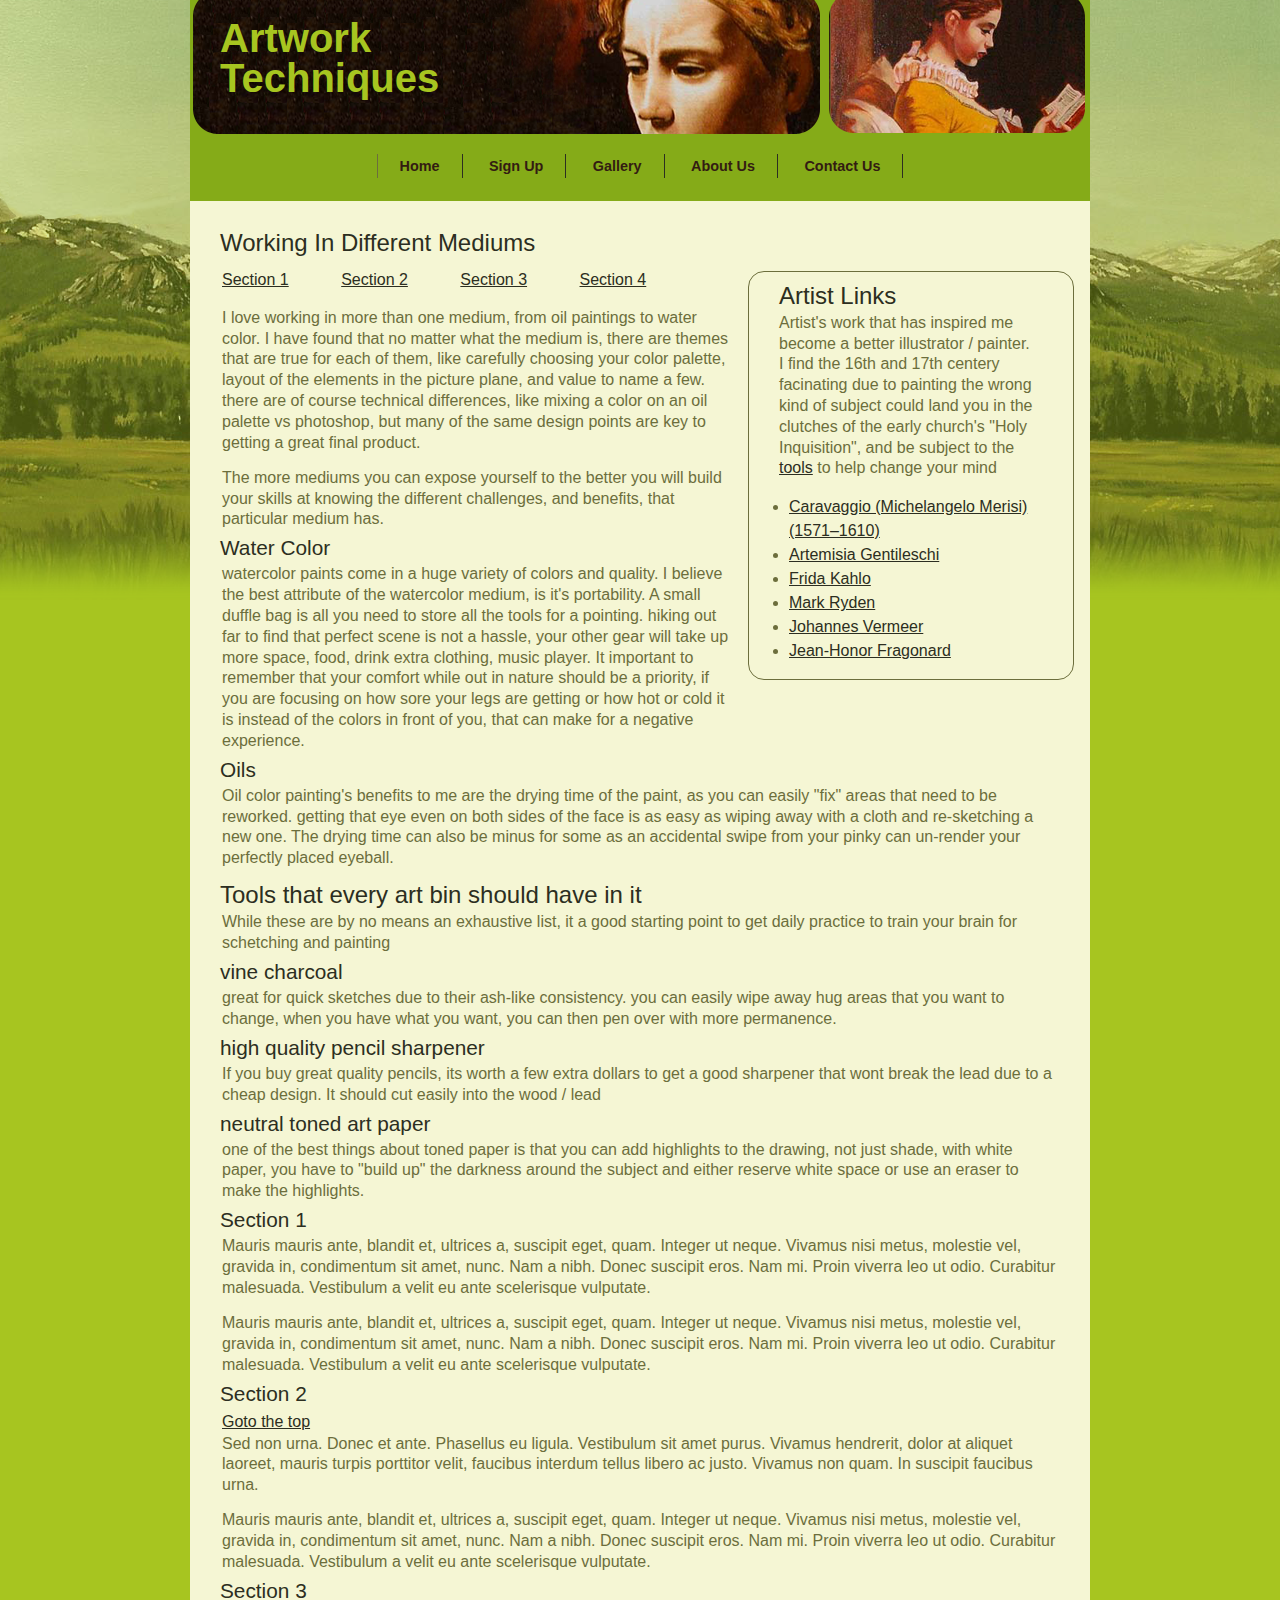
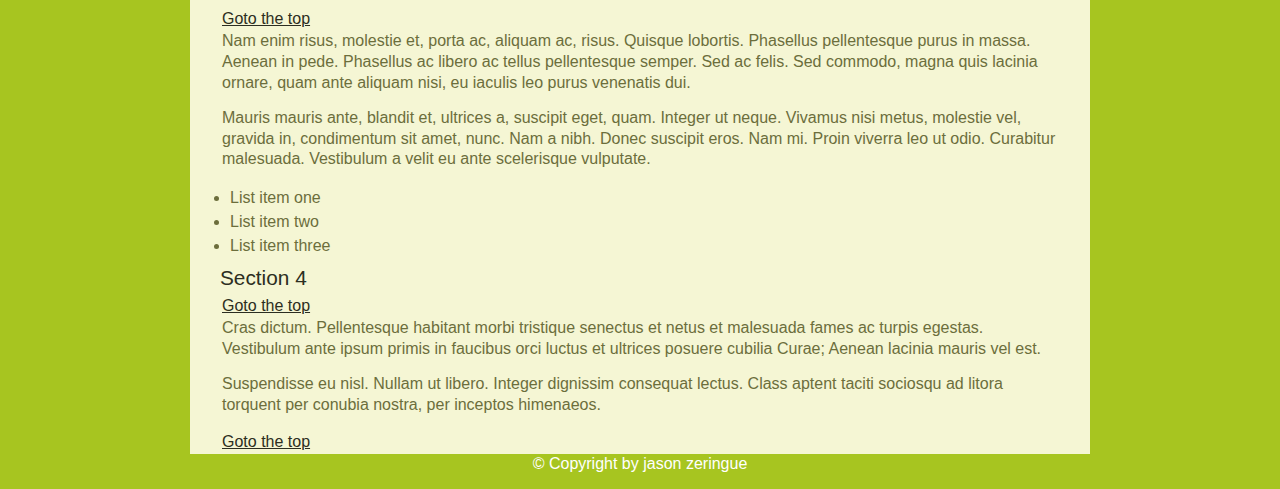
<file: index.html>
﻿<!doctype html>
<html>
<head>
<meta charset="UTF-8">
<title>Artwork Techniques</title>

  <link href="css/mobile.css" type="text/css" rel="stylesheet" />
  <link href="css/tablet.css" type="text/css" rel="stylesheet" />
  <link href="css/large.css" rel="stylesheet" type="text/css" />

</head> 
<body class="page" id="top"> 
	<header>
	<h1>Artwork Techniques</h1> 
	</header>
	<nav id="navigation" role="navigation">
		<ul>
			<li><a href="index.html">Home</a></li>
			<li><a href="sign-up.html">Sign Up</a></li>
			<li><a href="gallery.html">Gallery</a></li>
			<li><a href="#">About Us</a></li>
			<li><a href="#">Contact Us</a></li>
			
		</ul>
		<h2>main navigation</h2> 
	</nav>

	<div id="mainContent">
		<aside>
			<h2>Artist Links</h2> 
			<p>Artist's work that has inspired me become a better illustrator / painter.<br>
			I find the 16th and 17th centery facinating due to painting the wrong kind of subject could land you in the clutches of the early church's "Holy Inquisition", and be subject to the<a href="http://listverse.com/2013/09/24/10-horrifying-tortures-of-early-christians/"> tools</a> to help change your mind </p>
			<ul>
				<li><a href="http://www.metmuseum.org/toah/hd/crvg/hd_crvg.htm" target="_blank">Caravaggio (Michelangelo Merisi) (1571–1610)</a></li>
				<li><a href="http://www.arthistoryarchive.com/arthistory/baroque/Artemisia-Gentileschi.html" target="_blank">Artemisia Gentileschi</a></li>
				<li><a href="http://en.wikipedia.org/wiki/Frida_Kahlo" target="_blank">Frida Kahlo</a></li>
				<li><a href="http://www.markryden.com/" target="_blank">Mark Ryden</a></li>
				<li><a href="http://www.metmuseum.org/toah/hd/verm/hd_verm.htm" target="_blank">Johannes Vermeer</a></li>
				<li><a href="http://en.wikipedia.org/wiki/Jean-Honor%C3%A9_Fragonard" target="_blank">Jean-Honor Fragonard</a></li>
			</ul>
		</aside>
		<article>	
			<h2 >Working In Different Mediums</h2>
			<a href="#section1">Section 1 </a> 
            <a href="#section2">Section 2 </a>
            <a href="#section3">Section 3 </a>
            <a href="#section4">Section 4 </a>
			<p>I love working in more than one medium, from oil paintings to water color. I have found that no matter what the medium is, there are themes that are true for each of them, like carefully choosing your color palette, layout of the elements in the picture plane, and value to name a few. there are of course technical differences, like mixing a color on an oil palette vs photoshop, but many of the same design points are key to getting a great final product.</p>
			<p>The more mediums you can expose yourself to the better you will build your skills at knowing the different challenges, and benefits, that particular medium has.</p>
			<h3>Water Color</h3>
			<p>watercolor paints come in a huge variety of colors and quality. I believe the best attribute of the watercolor medium, is it's portability. A small duffle bag is all you need to store all the tools for a pointing. hiking out far to find that perfect scene is not a hassle, your other gear will take up more space, food, drink extra clothing, music player. It important to remember that your comfort while out in nature should be a priority, if you are focusing on how sore your legs are getting or how hot or cold it is instead of the colors in front of you, that can make for a negative experience.</p>
			<h3>Oils</h3>
			<p>Oil color painting's benefits to me are the drying time of the paint, as you can easily "fix" areas that need to be reworked. getting that eye even on both sides of the face is as easy as wiping away with a cloth and re-sketching a new one. The drying time can also be minus for some as an accidental swipe from your pinky can un-render your perfectly placed eyeball.</p>
		</article>
		
		<article>
			<h2>Tools that every art bin should have in it</h2>
			<p>While these are by no means an exhaustive list, it a good starting point to get daily practice to train your brain for schetching and painting </p>
			<h3>vine charcoal</h3>
			<p>great for quick sketches due to their ash-like consistency. you can easily wipe away hug areas that you want to change, when you have what you want, you can then pen over with more permanence.</p>
			<h3>high quality pencil sharpener</h3>
			<p>If you buy great quality pencils, its worth a few extra dollars to get a good sharpener that wont break the lead due to a cheap design. It should cut easily into the wood / lead</p>
			<h3>neutral toned art paper</h3>
			<p>one of the best things about toned paper is that you can add highlights to the drawing, not just shade, with white paper, you have to "build up" the darkness around the subject and either reserve white space or use an eraser to make the highlights.</p>
		</article>
<h3 id="section1">Section 1</h3>

    <p>
    Mauris mauris ante, blandit et, ultrices a, suscipit eget, quam. Integer
    ut neque. Vivamus nisi metus, molestie vel, gravida in, condimentum sit
    amet, nunc. Nam a nibh. Donec suscipit eros. Nam mi. Proin viverra leo ut
    odio. Curabitur malesuada. Vestibulum a velit eu ante scelerisque vulputate.
    </p>
    <p>
    Mauris mauris ante, blandit et, ultrices a, suscipit eget, quam. Integer
    ut neque. Vivamus nisi metus, molestie vel, gravida in, condimentum sit
    amet, nunc. Nam a nibh. Donec suscipit eros. Nam mi. Proin viverra leo ut
    odio. Curabitur malesuada. Vestibulum a velit eu ante scelerisque vulputate.
    </p>
	
<h3 id="section2">Section 2</h3>
    <a href="#top" class="anchor-links">Goto the top</a>
    <p>
    Sed non urna. Donec et ante. Phasellus eu ligula. Vestibulum sit amet
    purus. Vivamus hendrerit, dolor at aliquet laoreet, mauris turpis porttitor
    velit, faucibus interdum tellus libero ac justo. Vivamus non quam. In
    suscipit faucibus urna.
    </p>
    <p>
    Mauris mauris ante, blandit et, ultrices a, suscipit eget, quam. Integer
    ut neque. Vivamus nisi metus, molestie vel, gravida in, condimentum sit
    amet, nunc. Nam a nibh. Donec suscipit eros. Nam mi. Proin viverra leo ut
    odio. Curabitur malesuada. Vestibulum a velit eu ante scelerisque vulputate.
    </p>
	
  <h3 id="section3">Section 3</h3>
    <a href="#top" class="anchor-links">Goto the top</a>
    <p>
    Nam enim risus, molestie et, porta ac, aliquam ac, risus. Quisque lobortis.
    Phasellus pellentesque purus in massa. Aenean in pede. Phasellus ac libero
    ac tellus pellentesque semper. Sed ac felis. Sed commodo, magna quis
    lacinia ornare, quam ante aliquam nisi, eu iaculis leo purus venenatis dui.
    </p>
    <p>
    Mauris mauris ante, blandit et, ultrices a, suscipit eget, quam. Integer
    ut neque. Vivamus nisi metus, molestie vel, gravida in, condimentum sit
    amet, nunc. Nam a nibh. Donec suscipit eros. Nam mi. Proin viverra leo ut
    odio. Curabitur malesuada. Vestibulum a velit eu ante scelerisque vulputate.
    </p>
    <ul>
      <li>List item one</li>
      <li>List item two</li>
      <li>List item three</li>
    </ul>
	
  <h3 id="section4">Section 4</h3>
	<a href="#top" class="anchor-links">Goto the top</a>
    <p>
    Cras dictum. Pellentesque habitant morbi tristique senectus et netus
    et malesuada fames ac turpis egestas. Vestibulum ante ipsum primis in
    faucibus orci luctus et ultrices posuere cubilia Curae; Aenean lacinia
    mauris vel est.
    </p>
    <p>
    Suspendisse eu nisl. Nullam ut libero. Integer dignissim consequat lectus.
    Class aptent taciti sociosqu ad litora torquent per conubia nostra, per
    inceptos himenaeos.
    </p>
 	<a href="#top" class="anchor-links">Goto the top</a>
	</div> <!-- closing primaryContent   -->
	<footer>
		<p>
		&copy; Copyright  by jason zeringue
		</p>
	</footer>
	<script src="javascript/script2.js"></script>
</body>
</html>
</file>
<file: css/mobile.css>
﻿html {
  background: yellow;
}

nav a {
  color: #331C12;
  text-decoration: none;
  font-weight: bold;
  font-size: .9em;
  padding: 5px;
  border-radius: 5px;
}

  nav ul {
    width: auto;
    display: inline-block;
    overflow: hidden;
    /*border-left-width: .1em;
    border-left-style: solid;*/
    list-style: none;
    text-align: center;
    padding: 0;
  }

    nav ul li {
      display: inline-block;
      /*float: left;
	padding: .5em ;*/
      /*border-right: .1em solid;
      border-right-color: #2c2e21;*/
      text-decoration: none;
    }
</file>
<file: css/tablet.css>
﻿html {
  background: red;
}
</file>
<file: css/large.css>
﻿@charset "UTF-8";

html {
  background: #A7C520 url( ../images/interfaceImages/body-background.png) repeat-x 350px 0px;
}

body {
  /*color:#331C12; ALMOST BLACK  
	color:#FFEDE5;  	
	color:#f5f6d4; BODY BACKGROUND
	color:#A7C520; Light Green Background 
	color:#193441; */
  line-height: 1.5em;
  font-family: Verdana, Geneva, sans-serif;
  font-size: 16px;
  background: #f5f6d4;
  width: 900px;
  margin: 0 auto;
  color: #6C6E3C; /*  ALL BASE TEXT COLOR  */
}


h1 {
  font-size: 2em;
  font-weight: normal;
  margin: -.3em 0 .4em 0;
  padding: 0 30px 0 30px;
  line-height: 1em;
  clear: left;
  color: #2c2e21;
}

h2 {
  font-size: 1.5em;
  font-weight: normal;
  margin: .5em 0 .2em 0;
  padding: 0 30px 0 30px;
  clear: left;
  color: #2c2e21;
}

h3 {
  font-size: 1.3em;
  font-weight: normal;
  margin: -.4em 0em .2em 0em;
  padding: 0 30px 0 30px;
  clear: left;
  color: #2c2e21;
}

h4 {
  padding: 0 30px 0 30px;
}

p {
  margin: 0 0 .9em 0;
  padding: 0 2em;
  line-height: 1.3em;
  clear: left;
}

img {
  border: 2px solid #7F472E;
  padding: 0px;
  margin: 5px;
}

/* LINK STYLES SECTIONS FOR THE WEBSITE */
nav a {
  color: #331C12;
  text-decoration: none;
  font-weight: bold;
  font-size: .9em;
  padding: 5px 22px;
  border-radius: 5px;
}
  /* unvisited links */
  nav a:visited {
    color: #331C12;
  }
  /* visited links   */
  nav a:hover {
    color: #331C12;
  }
  /* user hovers     */
  nav a:active {
    color: #331C12;
  }
/* active links    */
/* all body links */
#mainContent a {
  text-decoration: underline;
  margin: 0;
  padding: .5em 1em 1em 2em;
}

  #mainContent a:link {
    color: #2c2e21;
  }

  #mainContent a:visited {
    color: #2c2e21;
  }

  #mainContent a:hover {
    color: #2c2e21;
  }

  #mainContent a:active {
    color: #2c2e21;
  }
/*override the padding for the links in the aside elements */
#mainContent aside a {
  padding: 0;
}
/*.anchor-links{ color:red; padding: 2em; } */

article a {
  padding: 1em;
  display: inline-block;
}

header {
  height: 150px;
  background: #85AB18 url(../images/interfaceImages/banner-background.png);
}

  header h1 {
    font-size: 2.5em;
    font-weight: bolder;
    padding: 30px 20px 20px 30px;
    width: 350px;
    color: #a7c520;
  }

nav {
  text-align: center;
  margin-top: 0;
  margin-bottom: 15px;
  background: #85AB18;
}

  nav ul {
    width: auto;
    display: inline-block;
    overflow: hidden;
    border-left-width: .1em;
    border-left-style: solid;
    list-style: none;
    text-align: center;
    padding: 0;
  }

    nav ul li {
      display: inline-block;
      /*float: left;
	padding: .5em ;*/
      border-right: .1em solid;
      border-right-color: #2c2e21;
      text-decoration: none;
    }

  nav h2 {
    display: none;
  }

#mainContent {
  background-color: #F5F6D4;
}

#mainContent {
  margin: 30px 0px 0px 0px;
  clear: both;
}

aside {
  float: right;
  border: solid 1px;
  border-radius: 1em;
  margin: 2.5em 1em;
  width: 36%;
  height: 90%;
}

  aside p {
    padding: 0px 30px;
  }

  aside div p {
    padding: 0;
  }

  aside h3, aside img {
    padding: 0px 10px 0px 30px;
    margin: 0;
  }

footer {
  background-color: #A7C520;
  color: #ffffff;
  text-align: center;
}

form {
  margin: 10px 10px 30px 30px;
  ;
}

button {
  margin: 5px 5px 5px 30px;
}

form {
  background-color: rgba(139,146,139, 0.2);
  border-radius: 1em;
  margin: 1em;
  width: 56%;
}
  /**  get rid of the bullet list graphic ***/

  form ul {
    list-style-type: none;
  }

/**  give the fieldset some styles (the fieldset set multiple form sections apart) ***/

fieldset {
  margin-top: 1em;
  border: none;
  line-height: 1.6em;
  background-color: rgba(139, 146, 139, .01);
}

/**  the legend is a label for each fieldset ***/
legend {
  font-style: italic;
  color: #7f472e;
  background-color: #d6dcd6;
  padding: 2px 5px;
  border-radius: 5px;
  border-top: 1px;
  border-top-color: #d6dcd6;
}

/**  we use the CSS3 attribute filter to selectivly style certain input elements ***/
input[type="text"],
input[type="number"],
input[type="email"],
input[type="select"],
input[type="tel"],
input[type="date"],
input[type="password"],
textarea,
input[type="checkbox"] {
  width: 10em;
  border: 1px solid #abb0ab;
  padding: .3em;
  margin: 0 .8em;
  outline: none;
}

textarea {
  width: 20em;
  height: 8em;
}

select {
  padding: 2px;
  margin: 0 10px;
}
/***   FORM EVENT STYLING **** */
input[type="text"]:focus,
input[type="text"]:hover,
input[type="number"]:focus,
input[type="number"]:hover,
input[type="date"]:focus,
input[type="date"]:hover,
input[type="tel"]:focus,
input[type="tel"]:hover,
input[type="password"]:focus,
input[type="password"]:hover {
  background-color: lightcyan;
  border: 1px solid #669900;
}
/* use the attribute filter to style the submit button uniquely   */
input[type="submit"] {
  border: 1px solid #d96849;
  background-color: #466c8c;
  color: #f5f6d4;
  border-radius: 5px;
  margin-top: 10px;
  padding: 10px 10px;
  margin: 0 0 0 0px;
  cursor: pointer;
  /*float: left; clear: left;*/
}

  input[type="submit"]:hover {
    background-color: #7CA0BD;
  }

label {
  float: left;
  width: 260px;
  clear: left;
  text-align: right;
}

.checkboxes {
  /*float: right;*/
}

.error {
  color: red;
  padding: 20px;
  background-color: red;
}

.thumbs_block {
  padding: .3em;
  /*margin: 2em;*/
  background: #d6dcd6;
}

/* shopping Cart styles  */
#mainContent #shopping_cart_div {
  padding: 0px;
  margin: 0px;
}

  #mainContent #shopping_cart_div img {
    margin: 0;
  }

.thumbs_block > div {
  display: inline-block;
  width: 20%;
  text-align: center;
}

  .thumbs_block > div > p {
    /*display: inline-block;
	clear: both;*/
    margin: 1em 0 0 0;
  }

.thumbs_block > img {
  /*padding: 4em;
	display: block;*/
}


/*************************** panel styles ************/
.tab-panels {
  padding: 30px;
  margin: 20px;
}

  .tab-panels ul {
    margin: 0;
    padding: 0;
  }

    .tab-panels ul li {
      list-style-type: none;
      display: inline-block;
      background: #abb0ab;
      margin: 0;
      padding: 3px 10px;
      border-radius: 10px 10px 0 0;
      color: #331C12;
      font-weight: 200;
      cursor: pointer;
    }

  .tab-panels .tabs li.active {
    color: #7F472E;
    background: #d6dcd6;
  }

  .tab-panels ul li:hover {
    color: fff;
    background: #F5F6D4;
  }

  .tab-panels ul li:active {
    color: #fff;
    background: #ABB0AB;
  }

  .tab-panels .panel {
    /*display:none;*/ /*  UNCOMMENT THIS SO ONLY THE ACTIVE DIV SHOWS    */
    background: #D6DCD6;
    /*padding: 30px;*/
    border-radius: 0 0 10px 10px;
  }

    .tab-panels .panel.active {
      display: block;
    }
</file>
